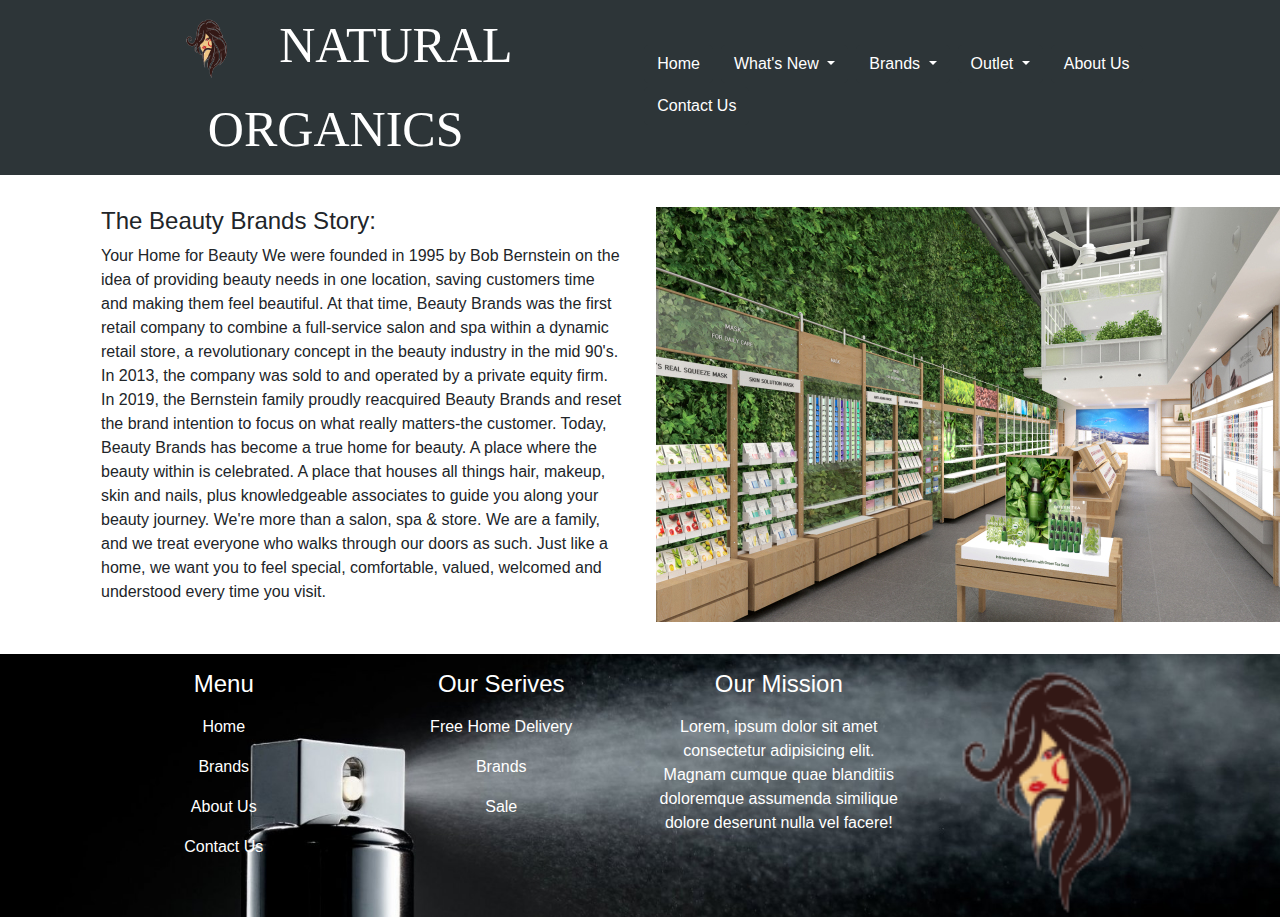
<file: aboutus.html>
<!DOCTYPE html>
<html lang="en">

<head>
    <script src="https://code.jquery.com/jquery-3.3.1.slim.min.js" integrity="sha384-q8i/X+965DzO0rT7abK41JStQIAqVgRVzpbzo5smXKp4YfRvH+8abtTE1Pi6jizo" crossorigin="anonymous"></script>
    <script src="https://cdnjs.cloudflare.com/ajax/libs/popper.js/1.14.7/umd/popper.min.js" integrity="sha384-UO2eT0CpHqdSJQ6hJty5KVphtPhzWj9WO1clHTMGa3JDZwrnQq4sF86dIHNDz0W1" crossorigin="anonymous"></script>
    <script src="https://stackpath.bootstrapcdn.com/bootstrap/4.3.1/js/bootstrap.min.js" integrity="sha384-JjSmVgyd0p3pXB1rRibZUAYoIIy6OrQ6VrjIEaFf/nJGzIxFDsf4x0xIM+B07jRM" crossorigin="anonymous"></script>
    <link rel="stylesheet" href="../mehreen.css">
    <link rel="stylesheet" href="https://stackpath.bootstrapcdn.com/bootstrap/4.3.1/css/bootstrap.min.css" integrity="sha384-ggOyR0iXCbMQv3Xipma34MD+dH/1fQ784/j6cY/iJTQUOhcWr7x9JvoRxT2MZw1T" crossorigin="anonymous">
    <meta charset="UTF-8">
    <meta http-equiv="X-UA-Compatible" content="IE=edge">
    <meta name="viewport" content="width=device-width, initial-scale=1.0">
    <title>NATURAL ORGANICS</title>
    <link rel="icon" href="../images/logo.png" type="image/icon type">
</head>

<body>
    <nav class="navbar navbar-expand-lg bg-blue text-md-center d-md-flex flex-md-column ">
        <div class="container-fluid">
            <div class="navbar-header">
                <a class="navbar-brand" href="../index.html"><img class="mb-2 mt-n2" src="../images/logo.png" alt="">
                </a>
                <span style="    font-family: none;
                font-size: 50px;
                color: white;">NATURAL ORGANICS</span>
            </div>
            <ul class="nav navbar-nav  ">

                <li class="mt-n1 "><button class="btn btn-primary m-1 menu " type="button" id="dropdownMenuButton" aria-haspopup="true" aria-expanded="false">
                    <a href="../index.html">Home</a>
                  </button></li>
                <li class="mt-n1">
                    <div class="dropdown m-1">
                        <button class="btn btn-primary dropdown-toggle" type="button" id="dropdownMenuButton" data-toggle="dropdown" aria-haspopup="true" aria-expanded="false">
                      What's New
                    </button>
                        <div class="dropdown-menu" aria-labelledby="dropdownMenuButton">
                            <a class="dropdown-item" href="#">Sale</a>
                            <a class="dropdown-item" href="#">Perfumes</a>
                            <a class="dropdown-item" href="#">Cosmatics</a>
                        </div>
                    </div>
                </li>
                <li class="mt-n1">
                    <div class="dropdown m-1">
                        <button class="btn btn-primary dropdown-toggle" type="button" id="dropdownMenuButton" data-toggle="dropdown" aria-haspopup="true" aria-expanded="false">
                      Brands
                    </button>
                        <div class="dropdown-menu" aria-labelledby="dropdownMenuButton">
                            <a class="dropdown-item" href="#">Men</a>
                            <a class="dropdown-item" href="#">Women</a>
                            <a class="dropdown-item" href="#">Duo</a>
                        </div>
                    </div>
                </li>
                <li class="mt-n1">
                    <div class="dropdown m-1">
                        <button class="btn btn-primary dropdown-toggle" type="button" id="dropdownMenuButton" data-toggle="dropdown" aria-haspopup="true" aria-expanded="false">
                      Outlet
                    </button>
                        <div class="dropdown-menu" aria-labelledby="dropdownMenuButton">
                            <a class="dropdown-item" href="#">Bahawalpur</a>
                            <a class="dropdown-item" href="#">Karachi</a>
                            <a class="dropdown-item" href="#">Multan</a>
                        </div>
                    </div>
                </li>
                <li class="mt-n1"><button class="btn btn-primary m-1 menu" type="button" id="dropdownMenuButton" aria-haspopup="true" aria-expanded="false">
                    About Us
                  </button></li>
                <li class="mt-n1"><button class="btn btn-primary m-1 menu" type="button" id="dropdownMenuButton" aria-haspopup="true" aria-expanded="false">
                   <a href="../contactus.html">Contact Us</a>
                  </button></li>
            </ul>
        </div>
    </nav>
    <div class="container-fluid">
        <div class="row container mx-auto my-3">
            <div class="col-lg-6 col-md-12 col-sm-12 p-3">
                <h4>The Beauty Brands Story:</h4>
                <p>
                    Your Home for Beauty We were founded in 1995 by Bob Bernstein on the idea of providing beauty needs in one location, saving customers time and making them feel beautiful. At that time, Beauty Brands was the first retail company to combine a full-service
                    salon and spa within a dynamic retail store, a revolutionary concept in the beauty industry in the mid 90's. In 2013, the company was sold to and operated by a private equity firm. In 2019, the Bernstein family proudly reacquired Beauty
                    Brands and reset the brand intention to focus on what really matters-the customer. Today, Beauty Brands has become a true home for beauty. A place where the beauty within is celebrated. A place that houses all things hair, makeup,
                    skin and nails, plus knowledgeable associates to guide you along your beauty journey. We're more than a salon, spa & store. We are a family, and we treat everyone who walks through our doors as such. Just like a home, we want you to
                    feel special, comfortable, valued, welcomed and understood every time you visit.</p>
            </div>
            <div class="col-lg-6 col-md-12 col-sm-12 p-3">
                <img src="../images/aboutus.jpg" alt="">
            </div>
        </div>
    </div>
    <footer class="container-fluid  menu bg-footer">
        <div class="row container mx-auto ">

            <div class="col-lg-3 col-md-6 mt-3 text-center">
                <h4 class="mb-3 white">Menu</h4>
                <p><a href="../index.html">Home</a></p>

                <p><a href="">Brands</a></p>

                <p><a href="../aboutus.html">About Us</a></p>

                <p><a href="../contactus.html">Contact Us</a></p>

            </div>
            <div class="col-lg-3 col-md-6 mt-3 text-center">
                <h4 class="mb-3 white ">Our Serives</h4>

                <p><a href="">Free Home Delivery</a></p>

                <p><a href="">Brands</a></p>

                <p><a href="">Sale</a></p>

            </div>
            <div class="col-lg-3 col-md-6 mt-3 text-center">
                <h4 class="mb-3 white">Our Mission</h4>
                <p class="white">Lorem, ipsum dolor sit amet consectetur adipisicing elit. Magnam cumque quae blanditiis doloremque assumenda similique dolore deserunt nulla vel facere!</p>


            </div>
            <div class="col-lg-3 col-md-6 mt-3">
                <img class="w-100" src="../images/logo.png" alt="">

            </div>
        </div>

    </footer>
</body>
</file>
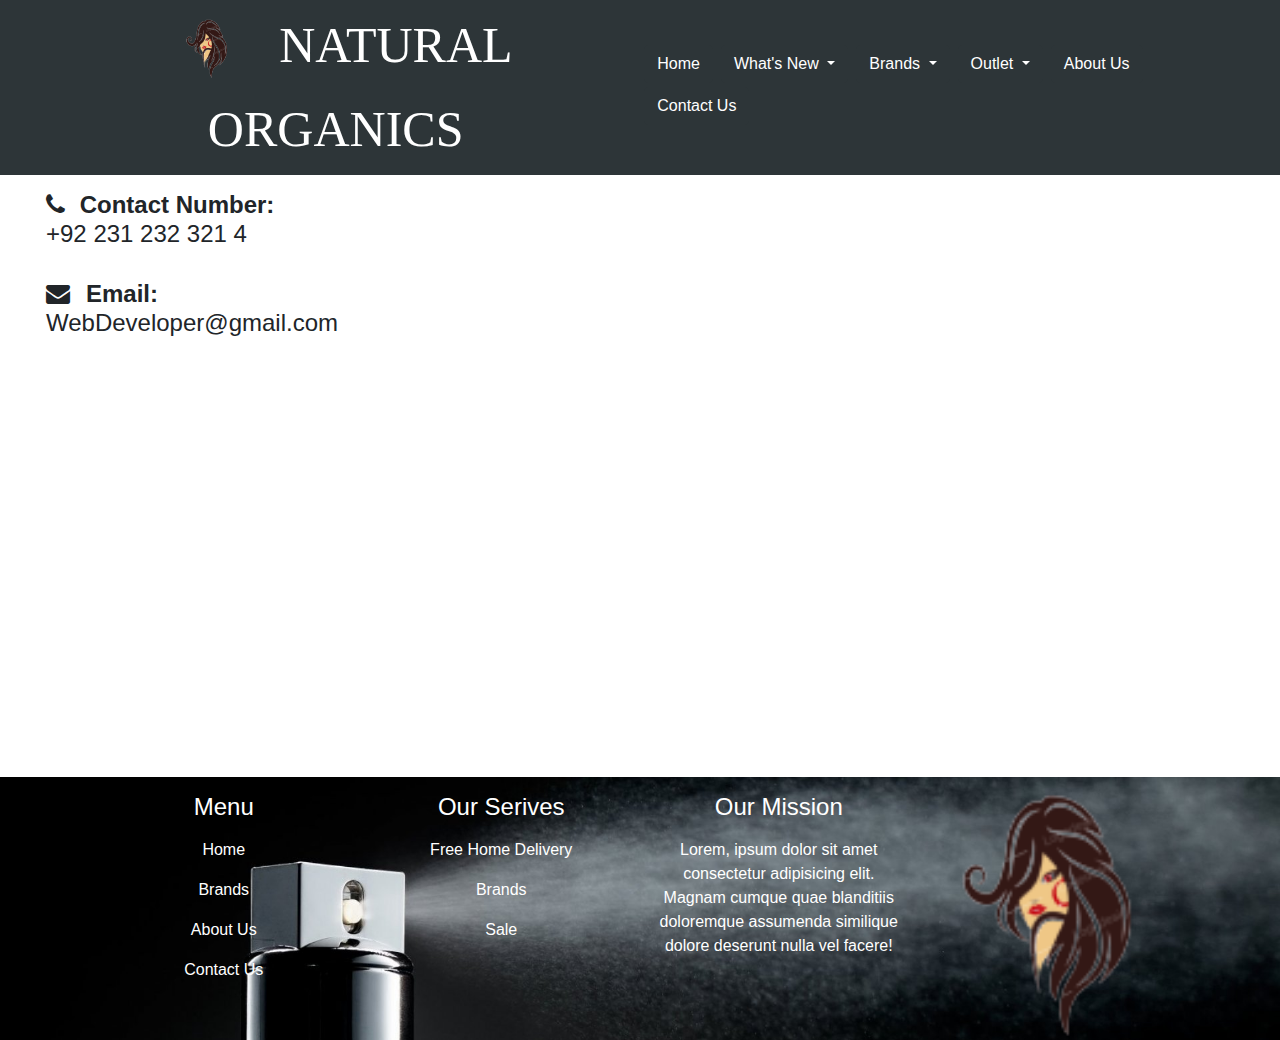
<file: contactus.html>
<!DOCTYPE html>
<html lang="en">

<head>
    <link rel="stylesheet" href="https://cdnjs.cloudflare.com/ajax/libs/font-awesome/4.7.0/css/font-awesome.min.css">
    <script src="https://code.jquery.com/jquery-3.3.1.slim.min.js" integrity="sha384-q8i/X+965DzO0rT7abK41JStQIAqVgRVzpbzo5smXKp4YfRvH+8abtTE1Pi6jizo" crossorigin="anonymous"></script>
    <script src="https://cdnjs.cloudflare.com/ajax/libs/popper.js/1.14.7/umd/popper.min.js" integrity="sha384-UO2eT0CpHqdSJQ6hJty5KVphtPhzWj9WO1clHTMGa3JDZwrnQq4sF86dIHNDz0W1" crossorigin="anonymous"></script>
    <script src="https://stackpath.bootstrapcdn.com/bootstrap/4.3.1/js/bootstrap.min.js" integrity="sha384-JjSmVgyd0p3pXB1rRibZUAYoIIy6OrQ6VrjIEaFf/nJGzIxFDsf4x0xIM+B07jRM" crossorigin="anonymous"></script>
    <link rel="stylesheet" href="../mehreen.css">
    <link rel="stylesheet" href="https://stackpath.bootstrapcdn.com/bootstrap/4.3.1/css/bootstrap.min.css" integrity="sha384-ggOyR0iXCbMQv3Xipma34MD+dH/1fQ784/j6cY/iJTQUOhcWr7x9JvoRxT2MZw1T" crossorigin="anonymous">
    <meta charset="UTF-8">
    <meta http-equiv="X-UA-Compatible" content="IE=edge">
    <meta name="viewport" content="width=device-width, initial-scale=1.0">
    <title>NATURAL ORGANICS</title>
    <link rel="icon" href="../images/logo.png" type="image/icon type">
</head>

<body>
    <nav class="navbar navbar-expand-lg bg-blue text-md-center d-md-flex flex-md-column ">
        <div class="container-fluid">
            <div class="navbar-header">
                <a class="navbar-brand" href="../index.html"><img class="mb-2 mt-n2" src="../images/logo.png" alt="">
                </a>
                <span style="    font-family: none;
                font-size: 50px;
                color: white;">NATURAL ORGANICS</span>
            </div>
            <ul class="nav navbar-nav  ">

                <li class="mt-n1 "><button class="btn btn-primary m-1 menu" type="button" id="dropdownMenuButton" aria-haspopup="true" aria-expanded="false">
                    <a href="../index.html">Home</a>
                  </button></li>
                <li class="mt-n1">
                    <div class="dropdown m-1">
                        <button class="btn btn-primary dropdown-toggle" type="button" id="dropdownMenuButton" data-toggle="dropdown" aria-haspopup="true" aria-expanded="false">
                      What's New
                    </button>
                        <div class="dropdown-menu" aria-labelledby="dropdownMenuButton">
                            <a class="dropdown-item" href="#">Sale</a>
                            <a class="dropdown-item" href="#">Perfumes</a>
                            <a class="dropdown-item" href="#">Cosmatics</a>
                        </div>
                    </div>
                </li>
                <li class="mt-n1">
                    <div class="dropdown m-1">
                        <button class="btn btn-primary dropdown-toggle" type="button" id="dropdownMenuButton" data-toggle="dropdown" aria-haspopup="true" aria-expanded="false">
                      Brands
                    </button>
                        <div class="dropdown-menu" aria-labelledby="dropdownMenuButton">
                            <a class="dropdown-item" href="#">Men</a>
                            <a class="dropdown-item" href="#">Women</a>
                            <a class="dropdown-item" href="#">Duo</a>
                        </div>
                    </div>
                </li>
                <li class="mt-n1">
                    <div class="dropdown m-1">
                        <button class="btn btn-primary dropdown-toggle" type="button" id="dropdownMenuButton" data-toggle="dropdown" aria-haspopup="true" aria-expanded="false">
                      Outlet
                    </button>
                        <div class="dropdown-menu" aria-labelledby="dropdownMenuButton">
                            <a class="dropdown-item" href="#">Bahawalpur</a>
                            <a class="dropdown-item" href="#">Karachi</a>
                            <a class="dropdown-item" href="#">Multan</a>
                        </div>
                    </div>
                </li>
                <li class="mt-n1"><button class="btn btn-primary m-1 menu" type="button" id="dropdownMenuButton" aria-haspopup="true" aria-expanded="false">
                    <a href="../aboutus.html">About Us</a>
                  </button></li>
                <li class="mt-n1"><button class="btn btn-primary m-1 menu" type="button" id="dropdownMenuButton" aria-haspopup="true" aria-expanded="false">
                   Contact Us
                  </button></li>
            </ul>
        </div>
    </nav>
    <div class="container-fluid">
        <div class="row m-3 ">
            <div class="col-lg-3 col-md-12 col-sm-12">
                <h1 class="font-size-15"> <span><i class="fa fa-phone mr-2"></i></span> <b>Contact Number: </b> <span><p>+92 231 232 321 4 <span></span></p>
                    </span>
                </h1>
            </div>
        </div>
        <div class="row m-3">
            <div class="col-lg-3 col-md-12 col-sm-12">
                <h1 class="font-size-15"><span><i class="fa fa-envelope mr-3"></i></span><b>Email: </b> <span><p>WebDeveloper@gmail.com</p>
                </span></h1>
            </div>
        </div>
        <div style="width: 100%"><iframe width="50%" height="400" frameborder="0" scrolling="no" marginheight="0" marginwidth="0" src="https://maps.google.com/maps?width=100%25&amp;height=600&amp;hl=en&amp;q=Welcome%20chowk,%20bahawalpur,%20Pakistan%20+(NATURAL%20ORGANICS)&amp;t=h&amp;z=13&amp;ie=UTF8&amp;iwloc=B&amp;output=embed"></iframe>

        </div>
    </div>
    <footer class="container-fluid  menu bg-footer">
        <div class="row container mx-auto ">

            <div class="col-lg-3 col-md-6 mt-3 text-center">
                <h4 class="mb-3 white">Menu</h4>
                <p><a href="../index.html">Home</a></p>

                <p><a href="">Brands</a></p>

                <p><a href="../aboutus.html">About Us</a></p>

                <p><a href="../contactus.html">Contact Us</a></p>

            </div>
            <div class="col-lg-3 col-md-6 mt-3 text-center">
                <h4 class="mb-3 white ">Our Serives</h4>

                <p><a href="">Free Home Delivery</a></p>

                <p><a href="">Brands</a></p>

                <p><a href="">Sale</a></p>

            </div>
            <div class="col-lg-3 col-md-6 mt-3 text-center">
                <h4 class="mb-3 white">Our Mission</h4>
                <p class="white">Lorem, ipsum dolor sit amet consectetur adipisicing elit. Magnam cumque quae blanditiis doloremque assumenda similique dolore deserunt nulla vel facere!</p>


            </div>
            <div class="col-lg-3 col-md-6 mt-3">
                <img class="w-100" src="../images/logo.png" alt="">

            </div>
        </div>

    </footer>
</body>
</file>
<file: mehreen.css>
.navbar-brand img {
    width: 60%;
}

.bg-blue {
    background-color: #2D3538;
}

.bisque {
    color: white;
}

.font-size-20px {
    font-size: 24px;
}

.w-h-200 {
    height: 300px;
    width: 200px;
}

.choclate {
    color: black;
}

.h-600 {
    height: 600px;
}

.objectfit {
    object-fit: contain;
}

.h-200 {
    height: 250px;
}

.bg-cards {
    background-image: url("./images/bg-1.jpg");
}

.opacity {
    opacity: 0.8;
}

.btn-primary {
    background-color: #2D3538 !important;
    border-color: #2D3538 !important;
}

.w-10 {
    width: 10% !important;
}

.h-100 {
    height: 100px;
}

.h-200 {
    height: 200px;
}

.font-size-15 {
    font-size: 1.5rem;
    font-weight: 400;
}

.f-c {
    flex-direction: column;
}

.col-1 {
    max-width: 100% !important;
}

.border-radius-20 {
    border-radius: 20px !important;
}

.bg-sale {
    background-image: url("./images/bg-2.jpg");
    background-size: cover;
}

.sale-price-b {
    border: 3px solid darkkhaki;
}

.bg-brand {
    background-image: url("./images/bg-3.jpg");
    background-size: cover;
}

.menu a {
    color: white;
    text-decoration: none;
}

.menu a:hover {
    color: white;
    text-decoration: none;
}

.white {
    color: white;
}

.bg-footer {
    background-image: url("./images/bg-4.jpg");
    background-size: cover;
}

.inherit {
    width: inherit;
}
</file>
